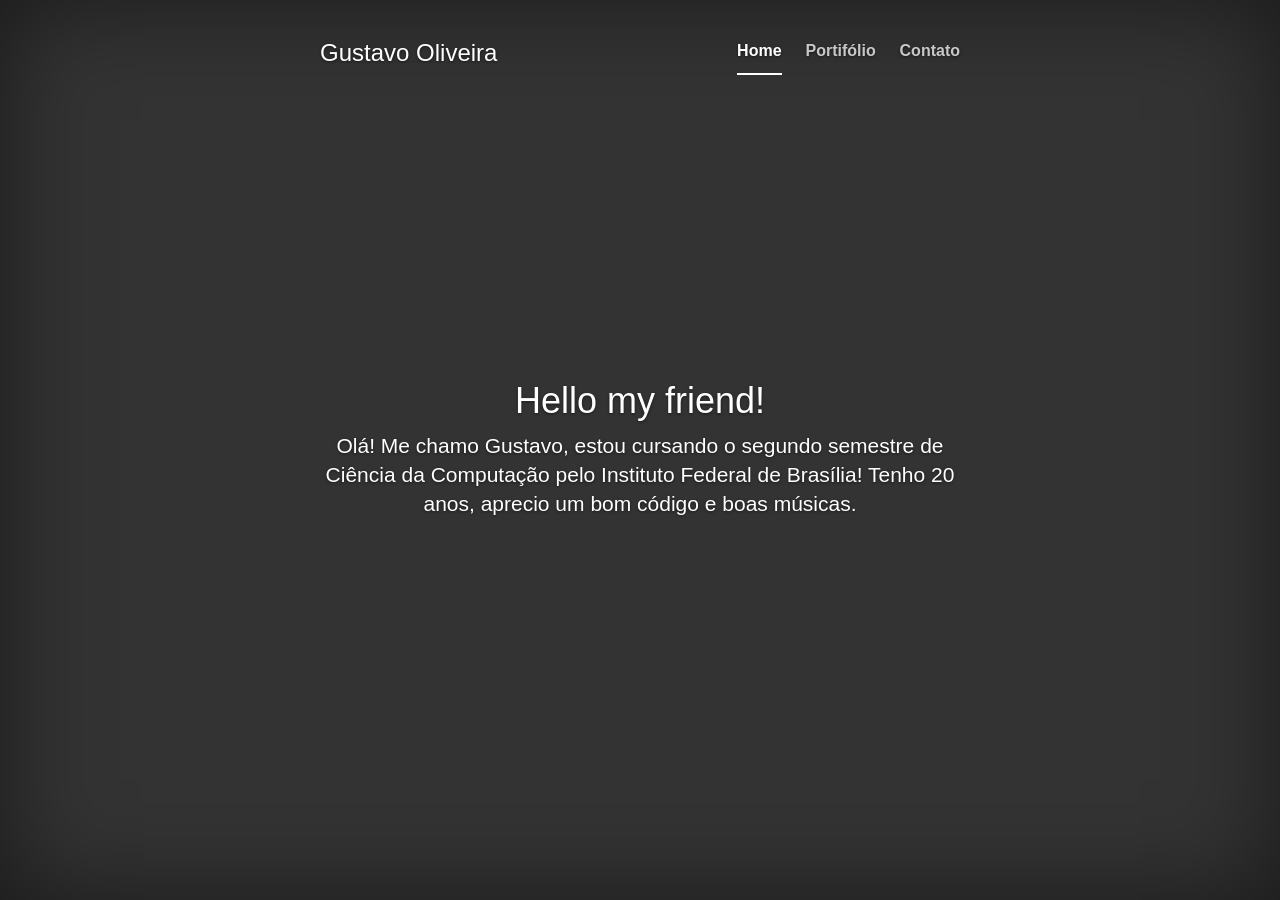
<file: index.html>
<!DOCTYPE html>
<html lang="en">
  <head>
    <meta charset="utf-8">
    <meta http-equiv="X-UA-Compatible" content="IE=edge">
    <meta name="viewport" content="width=device-width, initial-scale=1">
    <!-- The above 3 meta tags *must* come first in the head; any other head content must come *after* these tags -->
    <meta name="description" content="">
    <meta name="author" content="">

    <title>Meu Portifólio - Gustavo Oliveira</title>

    <!-- Bootstrap core CSS -->
    <link href="css/bootstrap.min.css" rel="stylesheet">

    <!-- Custom styles for this template -->
    <link href="css/cover.css" rel="stylesheet">

    <!-- HTML5 shim and Respond.js for IE8 support of HTML5 elements and media queries -->
    <!--[if lt IE 9]>
      <script src="https://oss.maxcdn.com/html5shiv/3.7.3/html5shiv.min.js"></script>
      <script src="https://oss.maxcdn.com/respond/1.4.2/respond.min.js"></script>
    <![endif]-->
  </head>

  <body>

    <div class="site-wrapper">

      <div class="site-wrapper-inner">

        <div class="cover-container">

          <div class="masthead clearfix">
            <div class="inner">
              <a href="index.html"><h3 class="masthead-brand">Gustavo Oliveira</h3></a>
              <nav>
                <ul class="nav masthead-nav">
                  <li class="active"><a href="#">Home</a></li>
                  <li><a href="portifolio.html">Portifólio</a></li>
                  <li><a href="contato.html">Contato</a></li>
                </ul>
              </nav>
            </div>
          </div>

          <div class="inner cover">
            <h1 class="cover-heading">Hello my friend!</h1>
            <p class="lead">Olá! Me chamo Gustavo, estou cursando o segundo semestre de Ciência da Computação pelo Instituto Federal de Brasília! Tenho 20 anos, aprecio um bom código e boas músicas.</p>
          </div>

        </div>

      </div>

    </div>

    <!-- Bootstrap core JavaScript
    ================================================== -->
    <!-- Placed at the end of the document so the pages load faster -->
    <script src="https://ajax.googleapis.com/ajax/libs/jquery/1.12.4/jquery.min.js"></script>
    <script>window.jQuery || document.write('<script src="../../assets/js/vendor/jquery.min.js"><\/script>')</script>
    <script src="js/bootstrap.min.js"></script>
    <!-- IE10 viewport hack for Surface/desktop Windows 8 bug -->
    <script src="js/ie10-viewport-bug-workaround.js"></script>
  </body>
</html>
</file>
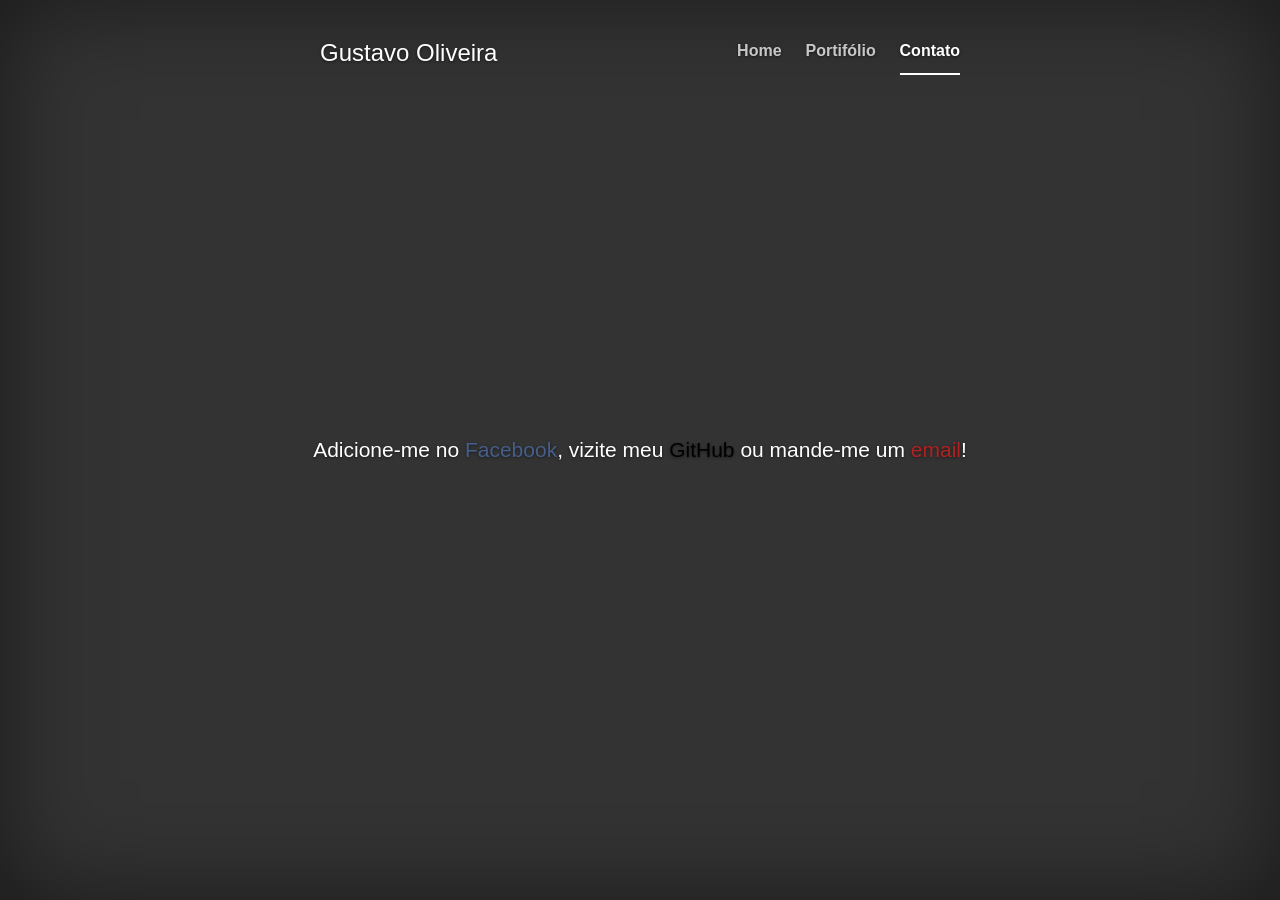
<file: contato.html>
<!DOCTYPE html>
<html lang="en">
  <head>
    <meta charset="utf-8">
    <meta http-equiv="X-UA-Compatible" content="IE=edge">
    <meta name="viewport" content="width=device-width, initial-scale=1">
    <!-- The above 3 meta tags *must* come first in the head; any other head content must come *after* these tags -->
    <meta name="description" content="">
    <meta name="author" content="">

    <title>Cover Template for Bootstrap</title>

    <!-- Bootstrap core CSS -->
    <link href="css/bootstrap.min.css" rel="stylesheet">

    <!-- Custom styles for this template -->
    <link href="css/cover.css" rel="stylesheet">

    <!-- HTML5 shim and Respond.js for IE8 support of HTML5 elements and media queries -->
    <!--[if lt IE 9]>
      <script src="https://oss.maxcdn.com/html5shiv/3.7.3/html5shiv.min.js"></script>
      <script src="https://oss.maxcdn.com/respond/1.4.2/respond.min.js"></script>
    <![endif]-->
  </head>

  <body>

    <div class="site-wrapper">

      <div class="site-wrapper-inner">

        <div class="cover-container">

          <div class="masthead clearfix">
            <div class="inner">
              <a href="index.html"><h3 class="masthead-brand">Gustavo Oliveira</h3></a>
              <nav>
                <ul class="nav masthead-nav">
                  <li><a href="index.html">Home</a></li>
                  <li><a href="portifolio.html">Portifólio</a></li>
                  <li class="active"><a href="#">Contato</a></li>
                </ul>
              </nav>
            </div>
          </div>

          <div class="inner cover">
            <p class="lead">
            	<p class="lead">Adicione-me no <a class="fb" href="https://www.facebook.com/gustavolivas" target="_blank">Facebook</a>, vizite meu <a class="gh" href="http://github.com/n0tch" target="_blank">GitHub</a> ou mande-me um <a class="email" href="mailto:gusoliv3ira@gmail.com">email</a>!</p>
            </p>
          </div>

        </div>

      </div>

    </div>

    <!-- Bootstrap core JavaScript
    ================================================== -->
    <!-- Placed at the end of the document so the pages load faster -->
    <script src="https://ajax.googleapis.com/ajax/libs/jquery/1.12.4/jquery.min.js"></script>
    <script>window.jQuery || document.write('<script src="../../assets/js/vendor/jquery.min.js"><\/script>')</script>
    <script src="js/bootstrap.min.js"></script>
    <!-- IE10 viewport hack for Surface/desktop Windows 8 bug -->
    <script src="js/ie10-viewport-bug-workaround.js"></script>
  </body>
</html>
</file>
<file: css/cover.css>
/*
 * Globals
 */

/* Links */
a,
a:focus,
a:hover {
  color: #fff;
}

/* Custom default button */
.btn-default,
.btn-default:hover,
.btn-default:focus {
  color: #333;
  text-shadow: none; /* Prevent inheritance from `body` */
  background-color: #fff;
  border: 1px solid #fff;
}


/*
 * Base structure
 */

html,
body {
  height: 100%;
  background-color: #333;
}
body {
  color: #fff;
  text-align: center;
  text-shadow: 0 1px 3px rgba(0,0,0,.5);
}

/* Extra markup and styles for table-esque vertical and horizontal centering */
.site-wrapper {
  display: table;
  width: 100%;
  height: 100%; /* For at least Firefox */
  min-height: 100%;
  -webkit-box-shadow: inset 0 0 100px rgba(0,0,0,.5);
          box-shadow: inset 0 0 100px rgba(0,0,0,.5);
}
.site-wrapper-inner {
  display: table-cell;
  vertical-align: top;
}
.cover-container {
  margin-right: auto;
  margin-left: auto;
}

/* Padding for spacing */
.inner {
  padding: 30px;
}


/*
 * Header
 */
.masthead-brand {
  margin-top: 10px;
  margin-bottom: 10px;
}

.masthead-nav > li {
  display: inline-block;
}
.masthead-nav > li + li {
  margin-left: 20px;
}
.masthead-nav > li > a {
  padding-right: 0;
  padding-left: 0;
  font-size: 16px;
  font-weight: bold;
  color: #fff; /* IE8 proofing */
  color: rgba(255,255,255,.75);
  border-bottom: 2px solid transparent;
}
.masthead-nav > li > a:hover,
.masthead-nav > li > a:focus {
  background-color: transparent;
  border-bottom-color: #a9a9a9;
  border-bottom-color: rgba(255,255,255,.25);
}
.masthead-nav > .active > a,
.masthead-nav > .active > a:hover,
.masthead-nav > .active > a:focus {
  color: #fff;
  border-bottom-color: #fff;
}

@media (min-width: 768px) {
  .masthead-brand {
    float: left;
  }
  .masthead-nav {
    float: right;
  }
}


/*
 * Cover
 */

.cover {
  padding: 0 20px;
}
.cover .btn-lg {
  padding: 10px 20px;
  font-weight: bold;
}


/*
 * Footer
 */

.mastfoot {
  color: #999; /* IE8 proofing */
  color: rgba(255,255,255,.5);
}


/*
 * Affix and center
 */

@media (min-width: 768px) {
  /* Pull out the header and footer */
  .masthead {
    position: fixed;
    top: 0;
  }
  .mastfoot {
    position: fixed;
    bottom: 0;
  }
  /* Start the vertical centering */
  .site-wrapper-inner {
    vertical-align: middle;
  }
  /* Handle the widths */
  .masthead,
  .mastfoot,
  .cover-container {
    width: 100%; /* Must be percentage or pixels for horizontal alignment */
  }
}

@media (min-width: 992px) {
  .masthead,
  .mastfoot,
  .cover-container {
    width: 700px;
  }
}

.borda{
  margin-bottom: 5%;
}

.pagination li {
  display:inline-block;
  padding:5px;
}

.fb{
  color: #455e8a;
}

.fb:hover{
  color: #455e8a;
}

.gh{
  color: #000000;
}

.gh:hover{
  color: #000000;
}

.email{
  color:#b22121;
}

.email:hover{
  color:#b22121;
}

.page-header{
  margin-bottom: 0px;
  border-bottom: black;
}
</file>
